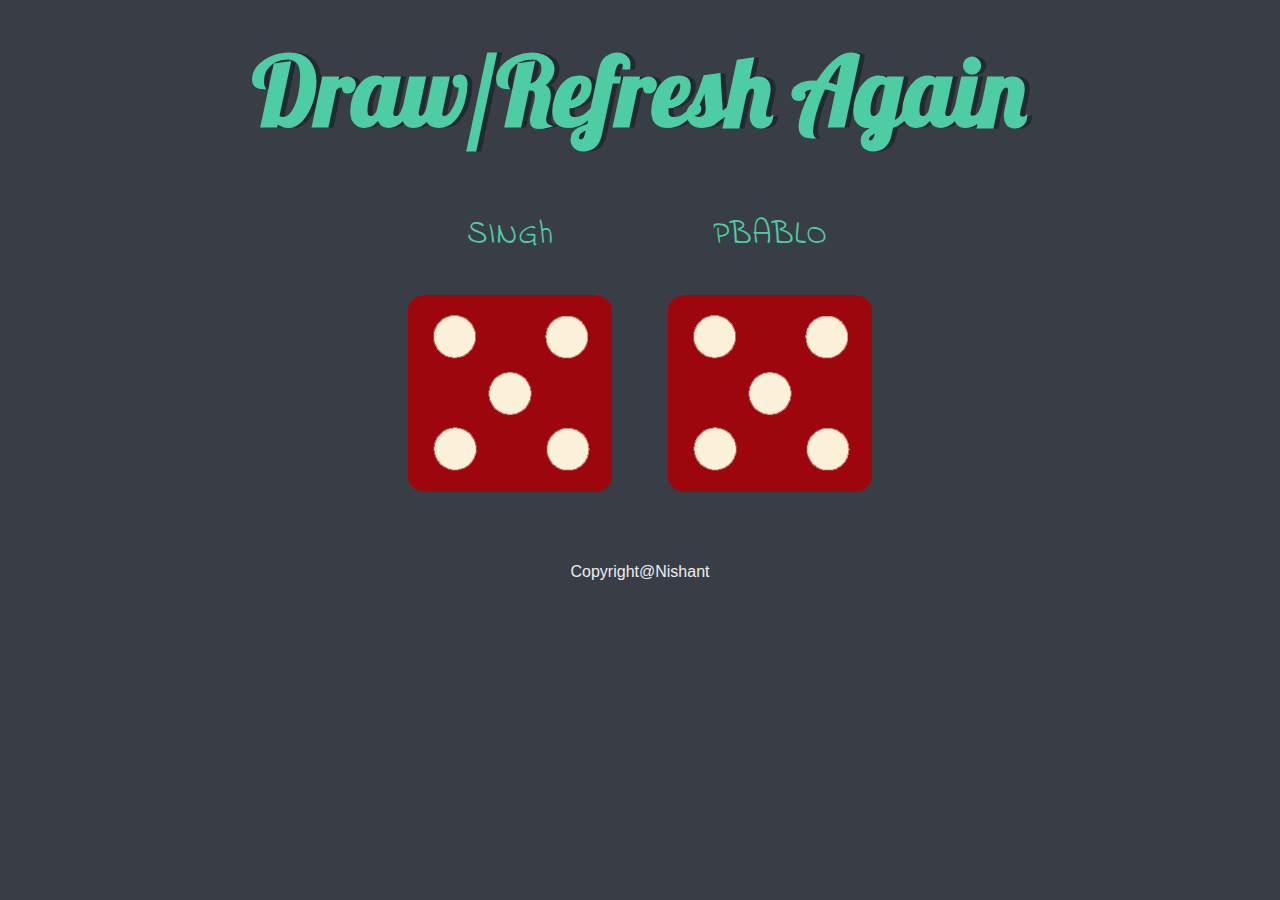
<file: index.html>
<!DOCTYPE html>
<html lang="en" dir="ltr">

<head>
    <meta charset="utf-8">
    <title>Dice</title>
    <link rel="stylesheet" href="styles.css">
    <link href="https://fonts.googleapis.com/css?family=Indie+Flower|Lobster" rel="stylesheet">

</head>

<body>

    <div class="container">
        <h1>Refresh Me</h1>

        <div class="dice">
            <p>SINGh </p>
            <img class="img1" src="images/dice6.png">
        </div>

        <div class="dice">
            <p>PBABLO</p>
            <img class="img2" src="images/dice6.png">
        </div>

    </div>
    <script src="index.js"></script>

</body>

<footer>
    Copyright@Nishant
</footer>

</html>
</file>
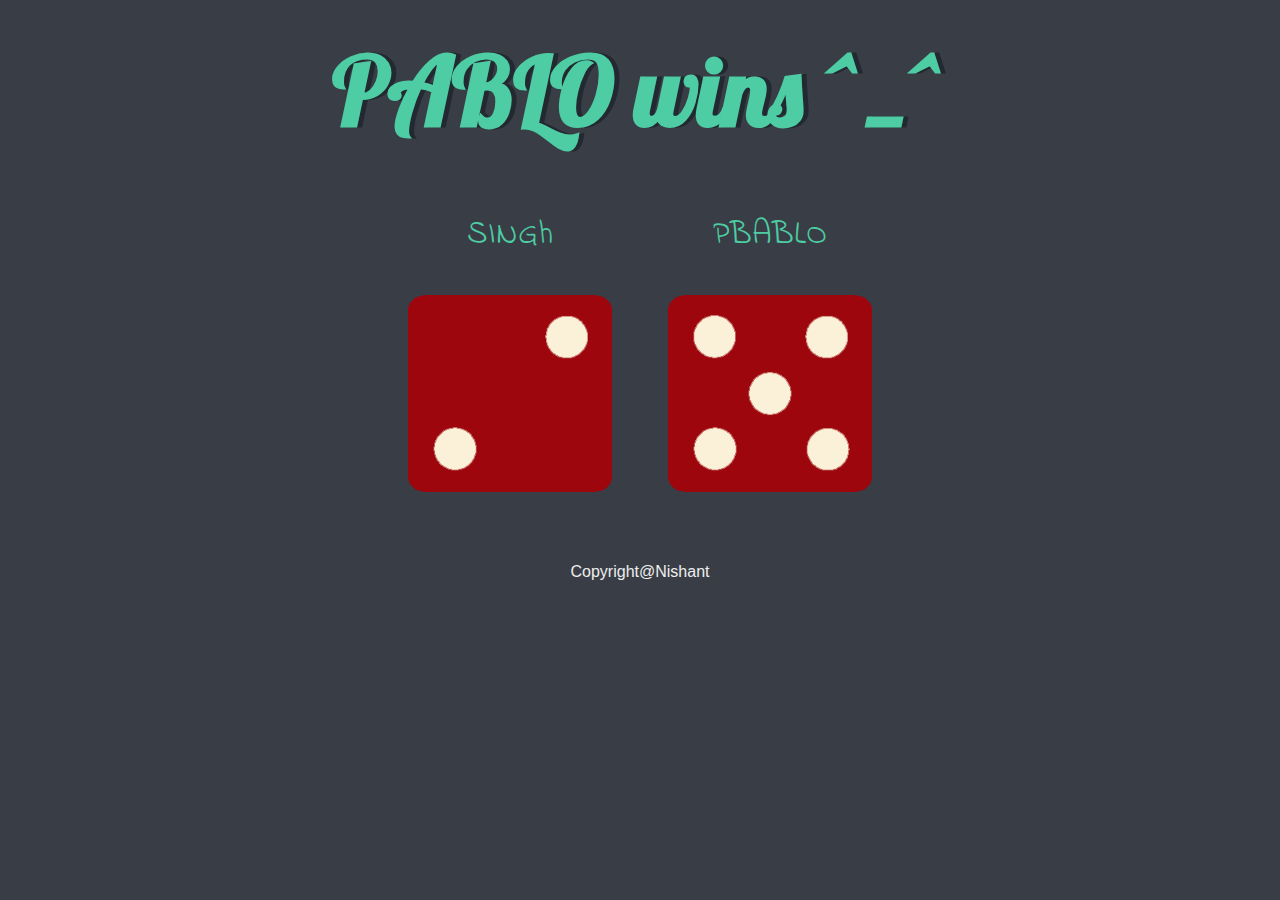
<file: dice.html>
<!DOCTYPE html>
<html lang="en" dir="ltr">

<head>
    <meta charset="utf-8">
    <title>Dice</title>
    <link rel="stylesheet" href="styles.css">
    <link href="https://fonts.googleapis.com/css?family=Indie+Flower|Lobster" rel="stylesheet">

</head>

<body>

    <div class="container">
        <h1>Refresh Me</h1>

        <div class="dice">
            <p>SINGh </p>
            <img class="img1" src="images/dice6.png">
        </div>

        <div class="dice">
            <p>PBABLO</p>
            <img class="img2" src="images/dice6.png">
        </div>

    </div>
    <script src="index.js"></script>

</body>

<footer>
    Copyright@Nishant
</footer>

</html>
</file>
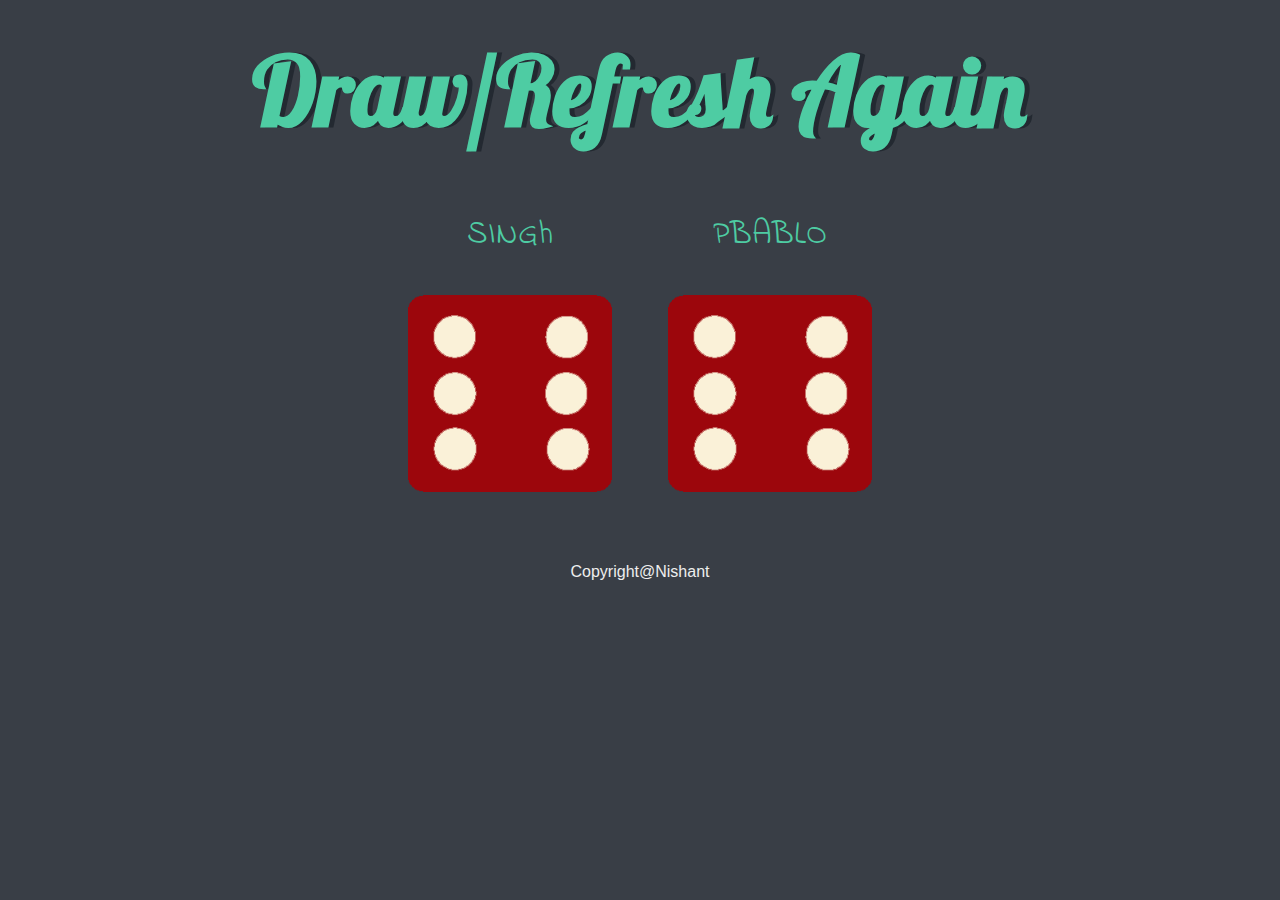
<file: Dicee Challenge1/dicee.html>
<!DOCTYPE html>
<html lang="en" dir="ltr">

<head>
    <meta charset="utf-8">
    <title>Dicee</title>
    <link rel="stylesheet" href="styles.css">
    <link href="https://fonts.googleapis.com/css?family=Indie+Flower|Lobster" rel="stylesheet">

</head>

<body>

    <div class="container">
        <h1>Refresh Me</h1>

        <div class="dice">
            <p>SINGh </p>
            <img class="img1" src="images/dice6.png">
        </div>

        <div class="dice">
            <p>PBABLO</p>
            <img class="img2" src="images/dice6.png">
        </div>

    </div>
    <script src="index.js"></script>

</body>

<footer>
    Copyright@Nishant
</footer>

</html>
</file>
<file: styles.css>
.container {
    width: 70%;
    margin: auto;
    text-align: center;
}

.dice {
    text-align: center;
    display: inline-block;
}

body {
    background-color: #393E46;
}

h1 {
    margin: 30px;
    font-family: 'Lobster', cursive;
    text-shadow: 5px 0 #232931;
    font-size: 6rem;
    color: #4ECCA3;
}

p {
    font-size: 2rem;
    color: #4ECCA3;
    font-family: 'Indie Flower', cursive;
}

img {
    width: 80%;
}

footer {
    margin-top: 5%;
    color: #EEEEEE;
    text-align: center;
    font-family: 'Gill Sans', sans-serif;
}
</file>
<file: Dicee Challenge1/styles.css>
.container {
    width: 70%;
    margin: auto;
    text-align: center;
}

.dice {
    text-align: center;
    display: inline-block;
}

body {
    background-color: #393E46;
}

h1 {
    margin: 30px;
    font-family: 'Lobster', cursive;
    text-shadow: 5px 0 #232931;
    font-size: 6rem;
    color: #4ECCA3;
}

p {
    font-size: 2rem;
    color: #4ECCA3;
    font-family: 'Indie Flower', cursive;
}

img {
    width: 80%;
}

footer {
    margin-top: 5%;
    color: #EEEEEE;
    text-align: center;
    font-family: 'Gill Sans', sans-serif;
}
</file>
